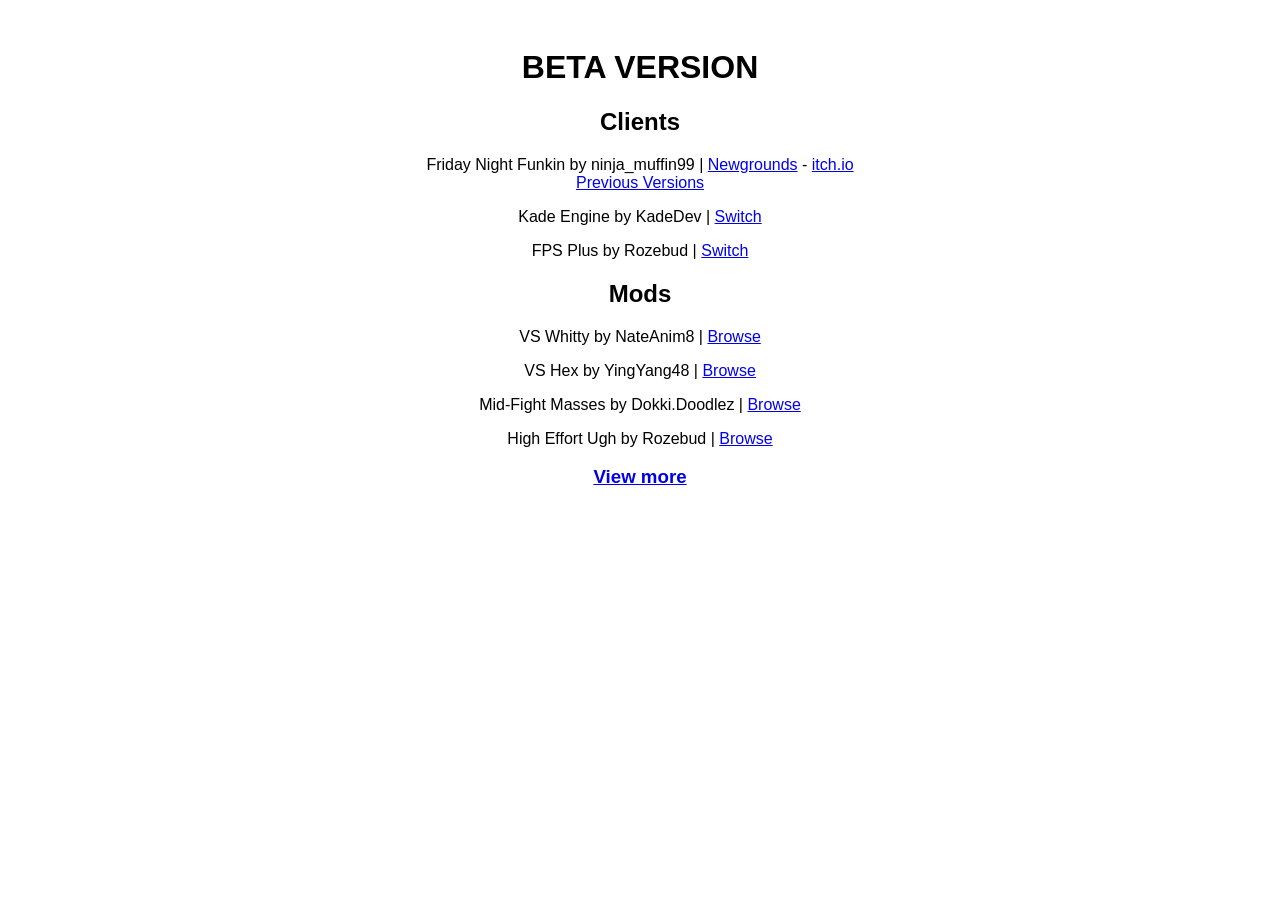
<file: fnfbrowser/switch/index.html>
<!DOCTYPE html>
<html>
<head>
<title>Switch Mods/Clients</title>
<link rel="shortcut icon" type="image/jpg" href="https://github.com/ninjamuffin99/Funkin/blob/master/art/iconOG.png?raw=true"/>
<style>
body {
    background-image: url('https://github.com/ninjamuffin99/Funkin/blob/master/assets/preload/images/menuBGMagenta.png?raw=true');
    background-repeat: no-repeat;
    background-attachment: fixed;
    background-size: cover;
    font-family: Arial, Helvetica, sans-serif;
    color:black;
    text-align: center;
}
#wrapper {
    padding: 20px;
    margin: auto;
    background-color: rgba(255, 255, 255, .8);
    width: 800px;
}
button {
	background: url("https://raw.githubusercontent.com/HaxeFlixel/flixel/dev/assets/images/ui/button.png");
    width: 80px;
    height: 20px;
    border: none;
    background-position: -0px -20px;
    font-weight: bold;
}
button:hover {
    background-position: -0px 0px;
}
button:active {
	background-position: -0px 20px;
}
</style>
</head>
<body>
<audio autoplay="" loop="">
<source src="https://github.com/lexiolvsu/lexiolvsu.github.io/blob/main/fnfbrowser/configurator.ogg?raw=true">
</audio>
<div id="wrapper">
<h1>BETA VERSION</h1>
<h2>Clients</h2>
<p>Friday Night Funkin by ninja_muffin99 | <a href="#">Newgrounds</a> - <a href="#">itch.io</a><br><a href="#">Previous Versions</a></p>
<p>Kade Engine by KadeDev | <a href="#">Switch</a></p>
<p>FPS Plus by Rozebud | <a href="#">Switch</a></p>
<h2>Mods</h2>
<p>VS Whitty by NateAnim8 | <a href="#">Browse</a></p>
<p>VS Hex by YingYang48 | <a href="#">Browse</a></p>
<p>Mid-Fight Masses by Dokki.Doodlez | <a href="#">Browse</a></p>
<p>High Effort Ugh by Rozebud | <a href="#">Browse</a></p>
<h3><a href="#">View more</a></h3>
</div>
</body>
</html>
</file>
